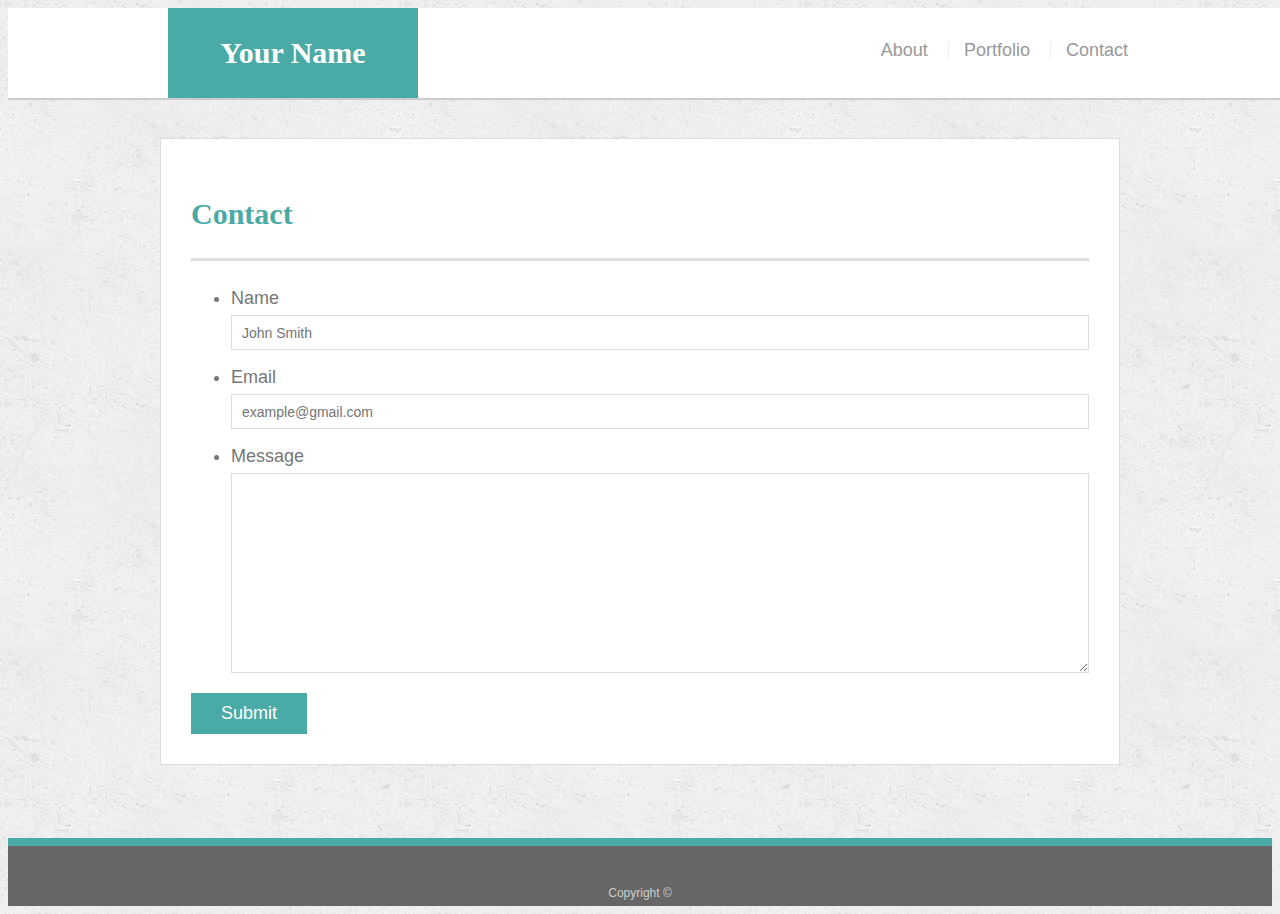
<file: contact.html>
<!doctype html>
<html lang="en-us">

<head>
  <meta charset="UTF-8">
  <meta name="viewport" content="width=device-width, initial-scale=1">
  <title>Contact | Your Name</title>
  <link rel="stylesheet" type="text/css" href="style.css">
</head>

<body>

  <header id="masthead">
    <div class="container">
      <a href="index.html" id="logo">Your Name</a>
      <nav>
        <a href="index.html">About</a>
        <a href="portfolio.html">Portfolio</a>
        <a href="contact.html">Contact</a>
      </nav>
    </div>
  </header>

  <div id="main-container" class="container">
    <section class="main-section">
      <h1>Contact</h1>

      <form id="contact-form">
        <ul>
          <li>
            <label for="name">Name</label>
            <input type="text" id="name" name="name" placeholder="John Smith" required="required">
          </li>
          <li>
            <label for="email">Email</label>
            <input type="email" id="email" name="email" placeholder="example@gmail.com" required="required">
          </li>
          <li>
            <label for="message">Message</label>
            <textarea id="message" name="message" required="required"></textarea>
          </li>
        </ul>
        <input type="submit">
      </form>

    </section>

  </div>

  <footer>
    <div class="container">
      Copyright &copy; 
    </div>
  </footer>
</body>

</html>
</file>
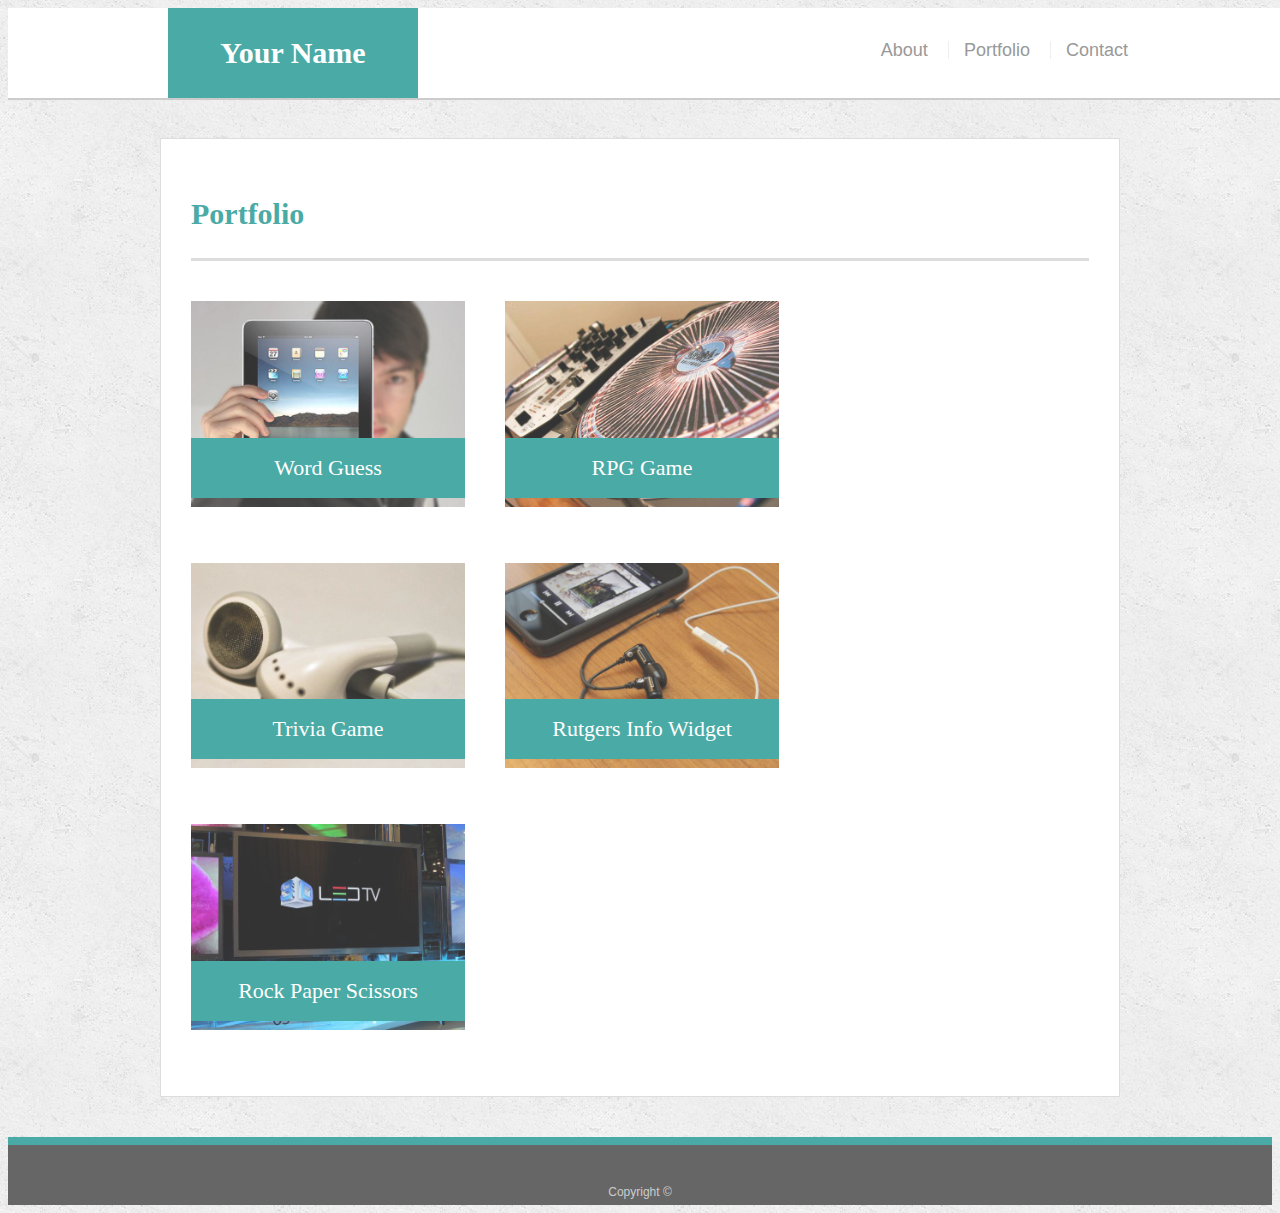
<file: portfolio.html>
<!doctype html>
<html lang="en-us">

<head>
  <meta charset="UTF-8">
  <meta name="viewport" content="width=device-width, initial-scale=1">
  <title>Portfolio | Your Name</title>
  <link rel="stylesheet" type="text/css" href="style.css">
</head>

<body>

  <header id="masthead">
    <div class="container">
      <a href="index.html" id="logo">Your Name</a>
      <nav>
        <a href="index.html">About</a>
        <a href="portfolio.html">Portfolio</a>
        <a href="contact.html">Contact</a>
      </nav>
    </div>
  </header>

  <div id="main-container" class="container">
    <section class="main-section">
      <h1>Portfolio</h1>

      <div class="work">
        <img src="technics-q-c-640-480-1.jpg" alt="Word Guess">

        <h3>Word Guess</h3>
      </div>
      <div class="work">
        <img src="technics-q-c-640-480-2.jpg" alt="RPG Game">

        <h3>RPG Game</h3>
      </div>
      <div class="work">
        <img src="technics-q-c-640-480-5.jpg" alt="Trivia Game">

        <h3>Trivia Game</h3>
      </div>
      <div class="work">
        <img src="technics-q-c-640-480-7.jpg" alt="Rutgers Info Widget">

        <h3>Rutgers Info Widget</h3>
      </div>
      <div class="work">
        <img src="technics-q-c-640-480-9.jpg" alt="Rock Paper Scissors">

        <h3>Rock Paper Scissors</h3>
      </div>

    </section>

  </div>

  <footer>
    <div class="container">
      Copyright &copy;
    </div>
  </footer>
</body>

</html>
</file>
<file: style.css>
body {
    font-family: Arial, "Helvetica Neue", Helvetica, sans-serif;
    font-size: 18px;
    line-height: 34px;
    color: #777777;
    background: url(concrete_seamless.png);
  }
  
  * {
    box-sizing: border-box;
  }
  
  /* general */
  
  .container {
    width: 100%;
    max-width: 960px;
    margin: 0 auto;
    clear: both;
  }
  
  h1,
  h2,
  h3,
  p {
    margin-bottom: 20px;
  }
  
  p:last-child {
    margin-bottom: 0;
  }
  
  h1,
  h2,
  h3 {
    font-family: Georgia, Times, "Times New Roman", serif;
    font-weight: 700;
    color: #4aaaa5;
  }
  
  h1 {
    padding-bottom: 20px;
    font-size: 30px;
    line-height: 49px;
    border-bottom: 3px solid #dddddd;
  }
  
  h2,
  h3 {
    font-size: 22px;
  }
  
  /* header */
  
  #masthead {
    position: fixed;
    z-index: 99;
    width: 100%;
    margin: 0 0 30px;
    overflow: auto;
    color: #ffffff;
    background: #ffffff;
    border-bottom: 2px solid #cccccc;
  }
  
  #logo {
    float: left;
    width: 250px;
    height: 90px;
    font-family: Georgia, Times, "Times New Roman", serif;
    font-size: 30px;
    font-weight: 700;
    line-height: 90px;
    color: #ffffff;
    text-align: center;
    text-decoration: none;
    background: #4aaaa5;
  }
  
  nav {
    float: right;
    margin-top: 25px;
  }
  
  nav a {
    display: inline-block;
    padding-left: 15px;
    margin-left: 15px;
    line-height: 18px;
    color: #999;
    text-decoration: none;
    border-left: 1px solid #efefef;
  }
  
  nav a:first-child {
    border-left: 0 none;
  }
  
  /* footer */
  
  footer {
    padding: 30px 0;
    clear: both;
    font-size: 12px;
    color: #ffffff;
    color: #cccccc;
    text-align: center;
    background: #666666;
    border-top: 8px solid #4aaaa5;
    height: 50px;
  }
  
  h3, h2 {
    padding-bottom: 20px;
    margin-bottom: 15px;
    line-height: 22px;
    border-bottom: 2px solid #eeeeee;
  }
  
  /* main */
  
  #main-container {
    padding-top: 130px;
    min-height: calc(100vh - 70px);
  }
  
  .main-section {
    float: left;
    width: 100%;
    max-width: 960px;
    padding: 30px;
    margin: 0 0 40px;
    background: #ffffff;
    border: 1px solid #dddddd;
  }
  
  /* portfolio page */
  
  .work {
    position: relative;
    float: left;
    width: 274px;
    margin: 20px 0 25px;
    overflow: auto;
  }
  
  .work:nth-child(even) {
    margin-right: 40px;
  }
  
  .work img {
    width: 100%;
    border: 0 none;
    opacity: 0.8;
  }
  
  .work h3 {
    position: absolute;
    bottom: 20px;
    width: 100%;
    padding: 15px;
    margin-bottom: 0;
    font-weight: 300;
    line-height: 30px;
    color: #ffffff;
    text-align: center;
    background: #4aaaa5;
    border-bottom: 0;
  }
  
  .auth-image {
    float: left;
    width: 200px;
    height: auto;
    margin-top: 10px;
    margin-right: 25px;
  }
  
  /* contact page */
  
  #contact-form ul {
    margin-bottom: 20px;
  }
  
  #contact-form li {
    margin-bottom: 10px;
  }
  
  label,
  input[type=text],
  input[type=email],
  textarea {
    display: block;
    width: 100%;
  }
  
  input[type=text],
  input[type=email],
  textarea {
    height: 35px;
    padding: 0 10px;
    font-size: 14px;
    border: 1px solid #dddddd;
  }
  
  textarea {
    height: 200px;
  }
  
  input[type=submit] {
    padding: 10px 30px;
    font-size: 18px;
    color: #ffffff;
    cursor: pointer;
    background: #4aaaa5;
    border: 0 none;
  }
  
  @media screen and (max-width: 980px) {
   #main-container {width: 75%} 
  }

  @media screen and (max-width: 768px) {
    #main-container {width: 100%}
  }
 
  @media screen and (max-width: 640px) {
    #masthead {position: fixed;}
    .container {width: 100%}    
    .logo { width: 100%;
            z-index: 1;}

    .nav {float:left;}
  }
</file>
